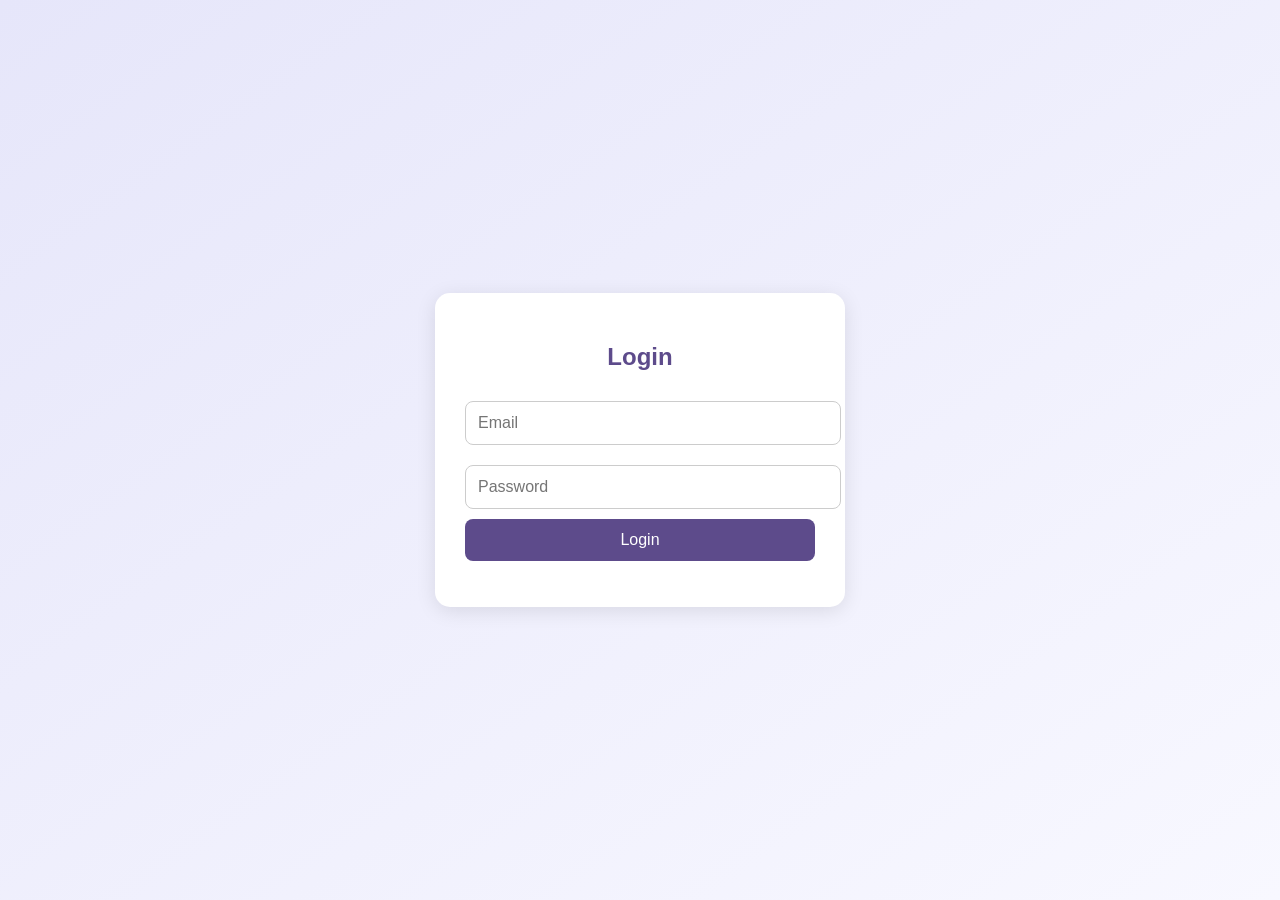
<file: cart.html>
<!DOCTYPE html>
<html lang="en">
<head>
    <meta charset="UTF-8">
    <title>Cart</title>
    <script src="https://checkout.razorpay.com/v1/checkout.js"></script>
    <style>
        body {
            margin: 0;
            padding: 0;
            font-family: 'Comic Sans MS', cursive, sans-serif;
            background: url('https://i.imgur.com/nMN8hQb.jpg') no-repeat center center fixed;
            background-size: cover;
            color: #333;
        }

        .container {
            max-width: 800px;
            margin: 40px auto;
            background: rgba(255, 255, 255, 0.95);
            padding: 30px;
            border-radius: 18px;
            box-shadow: 0 10px 30px rgba(0,0,0,0.2);
        }

        h1 {
            text-align: center;
            color: #444;
            margin-bottom: 20px;
            font-size: 2rem;
        }

        h1::before {
            content: "🐾 ";
        }

        .cart-item {
            background: #fef9ef;
            margin-bottom: 15px;
            padding: 15px 20px;
            border-radius: 14px;
            box-shadow: 0 2px 8px rgba(0,0,0,0.1);
        }

        .cart-item h3 {
            margin: 0 0 10px;
        }

        .cart-item p {
            margin: 4px 0;
        }

        .cart-item button {
            margin-top: 10px;
            background: #ff7675;
            color: #fff;
            border: none;
            padding: 8px 14px;
            border-radius: 10px;
            cursor: pointer;
        }

        .cart-item button:hover {
            background: #d63031;
        }

        #pay-now-btn {
            display: none;
            background: #74b9ff;
            color: #fff;
            padding: 12px 20px;
            border: none;
            border-radius: 10px;
            cursor: pointer;
            margin-top: 20px;
        }

        #pay-now-btn:hover {
            background: #0984e3;
        }

        .total-section {
            margin-top: 20px;
            font-size: 1.2em;
            text-align: center;
        }

        a {
            color: #6c5ce7;
            text-decoration: none;
        }

        a:hover {
            text-decoration: underline;
        }
    </style>
</head>
<body>
    <div class="container">
        <h1>Your Cart </h1>
        <div id="cart-items">
            <p>Loading your fluffy cart...</p>
        </div>
        <div class="total-section">
            <p><strong>Total:</strong> ₹<span id="total-price">0</span></p>
        </div>
        <center><button id="pay-now-btn">Pay Now </button></center>
    </div>

    <script>
        document.addEventListener('DOMContentLoaded', () => {
            const token = localStorage.getItem('token');

            if (!token) {
                alert("Please login first!");
                window.location.href = "/login.html";
                return;
            }

            fetch('/cart/view', {
                method: 'GET',
                headers: {
                    'Authorization': `Bearer ${token}`
                }
            })
            .then(res => res.json())
            .then(data => {
                const cartItemsContainer = document.getElementById('cart-items');
                const totalPriceEl = document.getElementById('total-price');
                const payNowBtn = document.getElementById('pay-now-btn');

                if (!data.cart || data.cart.length === 0) {
                    cartItemsContainer.innerHTML = `<p>Your cart is empty. <a href="/">Start shopping now with Lume and Luxe 🐾</a></p>`;
                    return;
                }

                cartItemsContainer.innerHTML = '';
                let total = 0;

                data.cart.forEach(item => {
                    const itemDiv = document.createElement('div');
                    itemDiv.className = 'cart-item';
                    itemDiv.innerHTML = `
                        <h3>🐾 ${item.name}</h3>
                        <p>Price: ₹${item.price}</p>
                        <p>Quantity: ${item.quantity}</p>
                        <button onclick="removeFromCart(${item.product_id})">Remove</button>
                    `;
                    cartItemsContainer.appendChild(itemDiv);
                    total += item.price * item.quantity;
                });

                totalPriceEl.textContent = total;
                payNowBtn.style.display = 'inline-block';

                payNowBtn.onclick = function () {
                    fetch("/payments/create_order", {
                        method: "POST",
                        headers: {
                            "Authorization": `Bearer ${token}`,
                            "Content-Type": "application/json"
                        },
                        body: JSON.stringify({ amount: total * 100 })
                    })
                    .then(res => res.json())
                    .then(order => {
                        if (order.order_id) {
                            const options = {
                                key: order.razorpay_key,
                                amount: order.amount,
                                currency: order.currency,
                                name: "Lulu & Luxe",
                                description: "Secure Payment",
                                order_id: order.order_id,
                                handler: function (response) {
                                    fetch('/verify_payment', {
                                        method: 'POST',
                                        headers: { 'Content-Type': 'application/json' },
                                        body: JSON.stringify({
                                            razorpay_order_id: response.razorpay_order_id,
                                            razorpay_payment_id: response.razorpay_payment_id,
                                            razorpay_signature: response.razorpay_signature
                                        })
                                    })
                                    .then(res => res.json())
                                    .then(data => {
                                        if (data.message) {
                                            fetch('/payment-success', {
                                                method: 'POST',
                                                headers: {
                                                    'Content-Type': 'application/json',
                                                    'Authorization': `Bearer ${token}`
                                                },
                                                body: JSON.stringify({ order_id: order.order_id })
                                            })
                                            .then(res => res.json())
                                            .then(result => {
                                                alert(`✅ Payment Success! Tracking ID: ${result.tracking_id}`);
                                                window.location.href = '/order-success';
                                            });
                                        } else {
                                            alert("❌ Payment verification failed.");
                                        }
                                    });
                                },
                                theme: {
                                    color: "#fab1a0"
                                }
                            };

                            const rzp = new Razorpay(options);
                            rzp.open();
                        } else {
                            alert("Error creating order. Please try again.");
                        }
                    })
                    .catch(error => {
                        alert("Payment initiation failed.");
                        console.error(error);
                    });
                };
            })
            .catch(err => {
                console.error("Error loading cart:", err);
                alert("Something went wrong while loading your cart.");
            });
        });

        function removeFromCart(productId) {
            const token = localStorage.getItem('token');
            fetch('/cart/remove', {
                method: 'DELETE',
                headers: {
                    'Content-Type': 'application/json',
                    'Authorization': `Bearer ${token}`
                },
                body: JSON.stringify({ product_id: productId })
            })
            .then(res => res.json())
            .then(data => {
                alert(data.message);
                location.reload();
            });
        }
    </script>
</body>
</html>
</file>
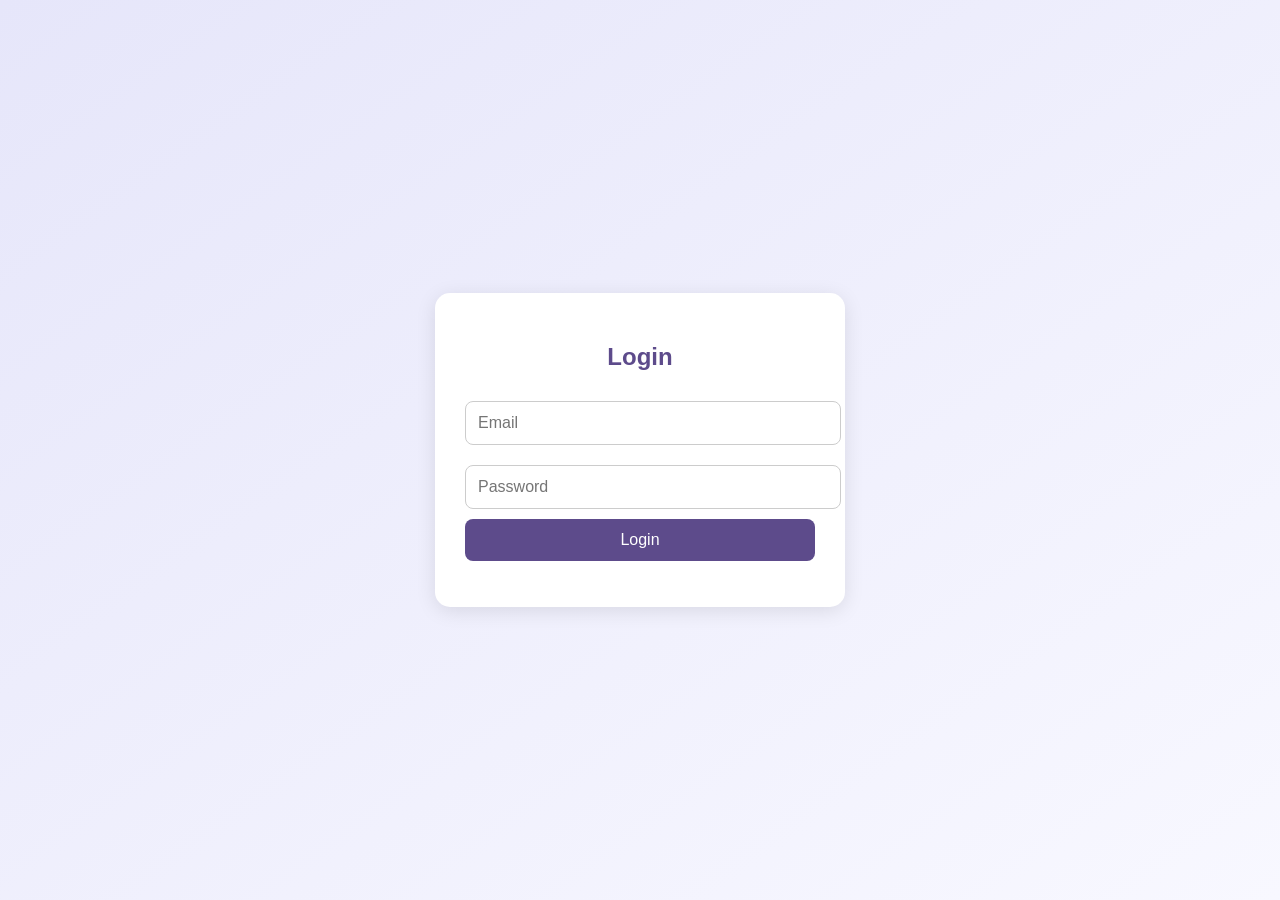
<file: login.html>
<!DOCTYPE html>
<html lang="en">
<head>
  <meta charset="UTF-8">
  <title>Login - Lume and Luxe Textile Shop</title>
  <style>
    body {
      margin: 0;
      padding: 0;
      font-family: 'Segoe UI', Tahoma, Geneva, Verdana, sans-serif;
      background: linear-gradient(to bottom right, #e6e6fa, #f8f8ff);
      height: 100vh;
      display: flex;
      align-items: center;
      justify-content: center;
    }

    .login-container {
      background-color: white;
      padding: 30px;
      border-radius: 15px;
      box-shadow: 0 4px 20px rgba(0, 0, 0, 0.1);
      width: 350px;
    }

    h2 {
      text-align: center;
      color: #5d4b8b;
      margin-bottom: 20px;
    }

    input {
      width: 100%;
      margin: 10px 0;
      padding: 12px;
      border: 1px solid #ccc;
      border-radius: 8px;
      font-size: 1em;
    }

    button {
      width: 100%;
      padding: 12px;
      font-size: 1em;
      background-color: #5d4b8b;
      color: white;
      border: none;
      border-radius: 8px;
      cursor: pointer;
      transition: background-color 0.3s;
    }

    button:hover {
      background-color: #4c3b72;
    }

    #message {
      text-align: center;
      margin-top: 15px;
      font-weight: bold;
    }
  </style>
</head>
<body>
  <div class="login-container">
    <h2>Login</h2>
    <form id="loginForm">
      <input type="email" id="email" placeholder="Email" required>
      <input type="password" id="password" placeholder="Password" required>
      <button type="submit">Login</button>
    </form>
    <p id="message"></p>
  </div>

  <script>
    document.getElementById('loginForm').addEventListener('submit', async function (e) {
      e.preventDefault();
  
      const email = document.getElementById('email').value.trim();
      const password = document.getElementById('password').value;
  
      try {
        const response = await fetch('http://127.0.0.1:5000/users/login', {
          method: 'POST',
          headers: {
            'Content-Type': 'application/json'
          },
          body: JSON.stringify({ email, password })
        });
  
        let result;
        try {
          result = await response.json();
        } catch (parseError) {
          throw new Error('Invalid server response');
        }
  
        const message = document.getElementById('message');
        if (response.ok && result.token) {
          localStorage.setItem('token', result.token);
          message.style.color = 'green';
          message.textContent = 'Login successful!';
          setTimeout(() => {
            window.location.href = '/';
          }, 1000);
        } else {
          message.style.color = 'red';
          message.textContent = result.error || 'Login failed';
        }
      } catch (err) {
        console.error("Login error:", err);
        document.getElementById('message').style.color = 'red';
        document.getElementById('message').textContent = 'Login request failed';
      }
    });
  </script>
</body>
</html>
</file>
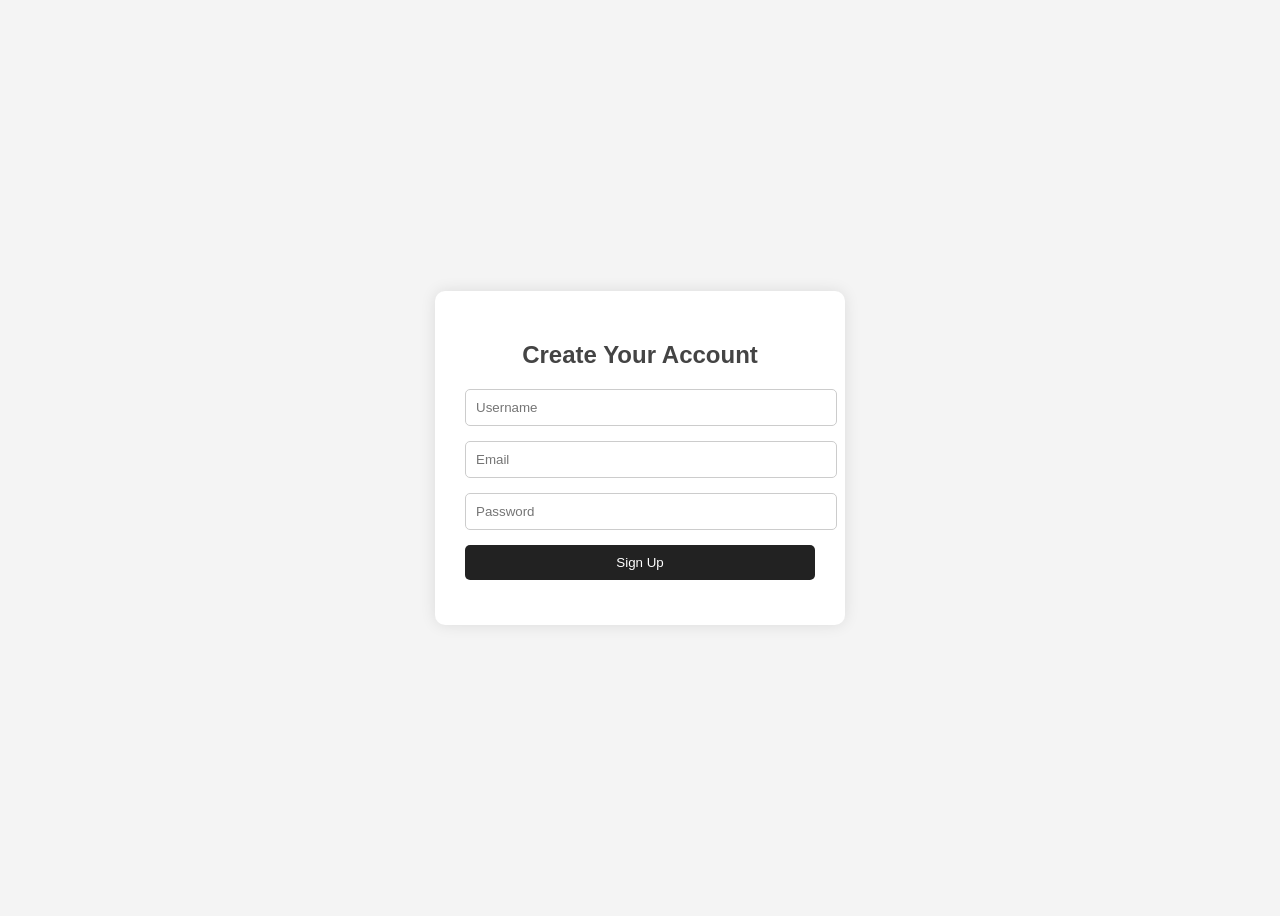
<file: signup.html>
<!DOCTYPE html>
<html lang="en">
<head>
  <meta charset="UTF-8">
  <title>Signup | Lume & Luxe</title>
  <style>
    body {
      font-family: Arial, sans-serif;
      background: #f4f4f4;
      display: flex;
      justify-content: center;
      align-items: center;
      height: 100vh;
    }

    .signup-container {
      background: #fff;
      padding: 30px;
      border-radius: 10px;
      box-shadow: 0 0 15px rgba(0,0,0,0.1);
      width: 350px;
    }

    h2 {
      text-align: center;
      margin-bottom: 20px;
      color: #444;
    }

    input[type="text"], input[type="email"], input[type="password"] {
      width: 100%;
      padding: 10px;
      margin-bottom: 15px;
      border: 1px solid #ccc;
      border-radius: 5px;
    }

    button {
      width: 100%;
      padding: 10px;
      background: #222;
      color: #fff;
      border: none;
      border-radius: 5px;
      cursor: pointer;
    }

    button:hover {
      background: #444;
    }

    .message {
      margin-top: 15px;
      text-align: center;
      font-weight: bold;
      color: green;
    }

    .error {
      color: red;
    }
  </style>
</head>
<body>

  <div class="signup-container">
    <h2>Create Your Account</h2>
    <form id="signupForm">
      <input type="text" id="username" placeholder="Username" required />
      <input type="email" id="email" placeholder="Email" required />
      <input type="password" id="password" placeholder="Password" required />
      <button type="submit">Sign Up</button>
    </form>
    <div class="message" id="responseMessage"></div>
  </div>

  <script>
    document.getElementById("signupForm").addEventListener("submit", async function(e) {
      e.preventDefault();

      const username = document.getElementById("username").value;
      const email = document.getElementById("email").value;
      const password = document.getElementById("password").value;

      const res = await fetch("http://127.0.0.1:5000/users/signup", {
        method: "POST",
        headers: {
          "Content-Type": "application/json"
        },
        body: JSON.stringify({ username, email, password })
      });

      const data = await res.json();
      const messageEl = document.getElementById("responseMessage");

      if (res.ok) {
        messageEl.textContent = data.message;
        messageEl.classList.remove("error");
        document.getElementById("signupForm").reset();
      } else {
        messageEl.textContent = data.error;
        messageEl.classList.add("error");
      }
    });
  </script>

</body>
</html>
</file>
